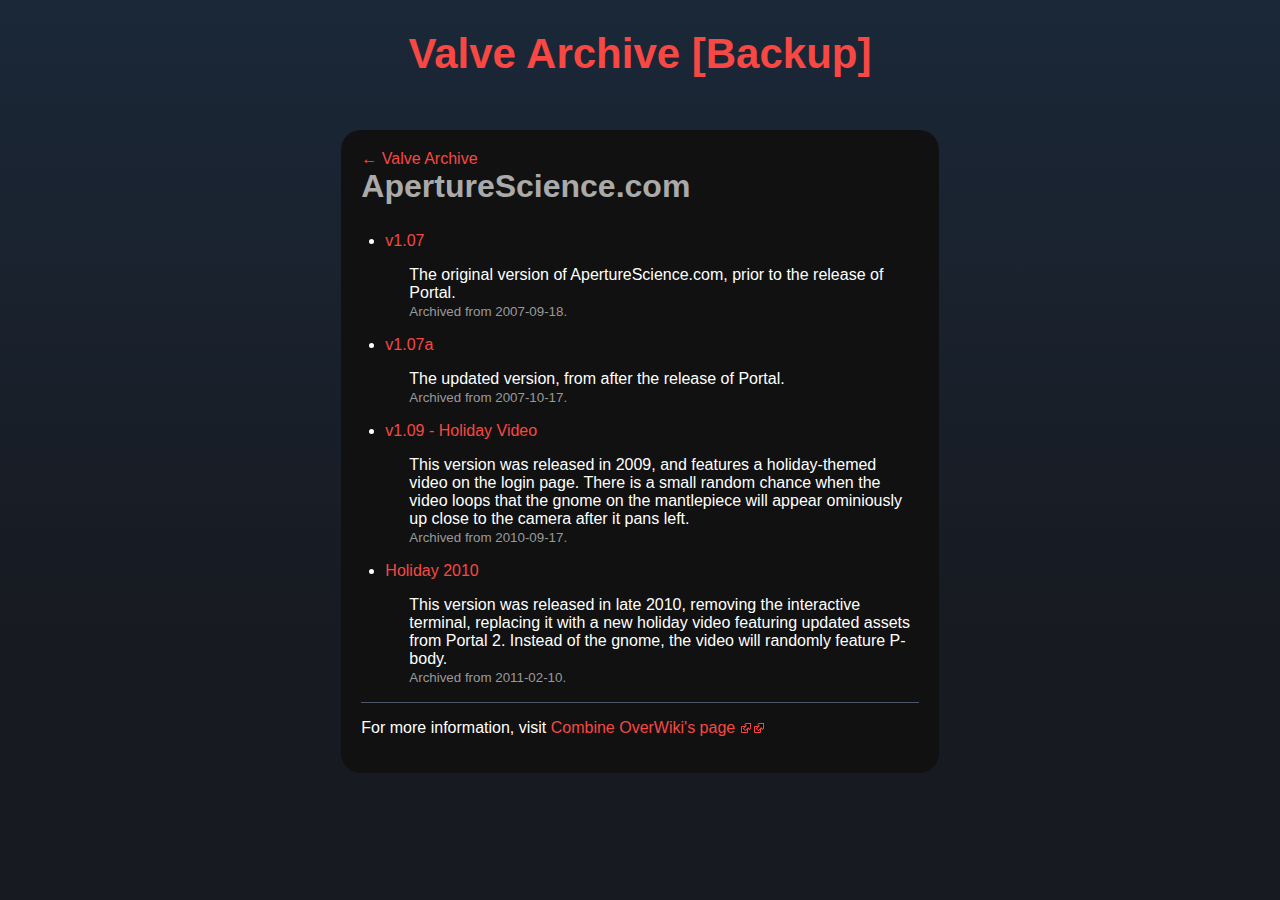
<file: index.html>
<!doctype html>
<html lang=en>
<title>ApertureScience.com - Valve Archive [Backup]</title>
<meta charset=utf-8>
<meta name="viewport" content="width=device-width, initial-scale=1, maximum-scale=1, user-scalable=no">
<link rel=stylesheet href="style_new.css?v=4"> 
<link rel=stylesheet href="styles/dark.css?v=10">
<link rel=stylesheet href="styles/v3.css?v=4">
<script type="text/javascript" charset="UTF-8"></script><header>
    <div id="title">Valve Archive [Backup]</div>
</header>
<main>
<section>
    <a href="https://valvearchive.com/web-archive">← Valve Archive</a>
    <h1>ApertureScience.com</h1>
    <ul>
        <li><a href="2007-09-18.html">v1.07</a></li>
        <ul>
            The original version of ApertureScience.com, prior to the release of Portal.
            <br><small style="color: #999;">Archived from 2007-09-18.</small>
        </ul>
        <li><a href="2007-10-17.html">v1.07a</a></li>
        <ul>
            The updated version, from after the release of Portal.
            <br><small style="color: #999;">Archived from 2007-10-17.</small>
        </ul>
        <li><a href="2010-09-17.html">v1.09 - Holiday Video</a></li>
        <ul>
            This version was released in  2009, and features a holiday-themed video on the login page. There is a small random chance when the video loops that the gnome on the mantlepiece will appear ominiously up close to the camera after it pans left.
            <br><small style="color: #999;">Archived from 2010-09-17.</small>
        </ul>
        <li><a href="2011-02-10.html">Holiday 2010</a></li>
        <ul>
            This version was released in  late 2010, removing the interactive terminal, replacing it with a new holiday video featuring updated assets from Portal 2. Instead of the gnome, the video will randomly feature P-body.
            <br><small style="color: #999;">Archived from 2011-02-10.</small>
        </ul>
    </ul>
    <hr>
    <p>
        For more information, visit <a class=external href="https://combineoverwiki.net/wiki/ApertureScience.com">Combine OverWiki's page<img src="external-link.svg" alt="External Link"></a>
    </p>
</section>

</main>

</html>
</file>
<file: style_new.css>
html {
    height: 100%
}

body {
    min-height: 100%;
    margin: 0;
    display: flex;
    align-items: stretch;
    font-family: 'Segoe UI',Tahoma,Geneva,Verdana,sans-serif;
    text-align: left
}

main {
    margin: 12px auto;
    max-width: 70vmax;
    padding: 24px
}

section {
    border: 1px solid #eee;
    margin: 0;
    margin-top: 12px;
    padding: 12px;
    padding-right: 24px;
    display: inline-block;
    vertical-align: top;
    max-width: 50vmax
}

section~section {
    margin-left: 12px
}

p {
    max-width: 50vmax
}

figure {
    border: 1px solid #aaa;
    padding: 4px
}

figcaption {
    font-size: .8em
}

blockquote {
    border-left: 4px solid #ddd;
    padding-left: 8px
}

h1,h2 {
    margin: 0;
    margin-bottom: .83em
}

h2,h3 {
    color: #777
}

hr {
    border: none;
    border-top: 1px solid #eee
}

ul,ol {
    margin: 1em 0;
    padding: 0;
    padding-left: 1.5em
}

a {
    text-decoration: none;
    color: #07f
}

a:hover {
    text-decoration: underline
}

tt,code,kbd,samp {
    background-color: #eee;
    padding: .1em .2em;
    border-radius: 4px
}

.shadow {
    box-shadow: .1em .1em .5em rgba(0,0,0,0.25)
}

.flex-page {
    display: flex;
    flex-direction: column
}

.flex-column {
    display: flex;
    flex-direction: column
}

.flex-column section {
    margin-left: 12px;
    margin-right: 12px
}

.inline.flex-column,.inline.flex-row {
    display: inline-flex
}

.flex-row {
    display: flex;
    flex-direction: row;
    align-items: flex-start
}

.float-left {
    float: left;
    margin-right: 16px
}

.float-right {
    float: right;
    margin-left: 16px
}

nav#sidebar {
    width: 180px;
    border-right: 1px solid darkgray;
    padding-bottom: 25px
}

nav#sidebar #logo {
    display: flex;
    justify-content: center;
    align-items: flex-end;
    height: 210px;
    width: 180px;
    background-image: url("/logo_new.png");
    background-size: 160px;
    background-position: top center;
    background-repeat: no-repeat;
    background-position-y: 10px;
    border-bottom: 1px solid darkgray;
    margin-bottom: 25px;
    text-decoration: none
}

nav#sidebar #logo #title {
    font-size: 25px;
    font-weight: bold;
    width: 100%;
    text-align: center;
    color: #F74843;
    margin-bottom: 5px
}

nav#sidebar a:not(#logo) {
    display: block;
    padding-left: 20px;
    line-height: 1.8em
}

nav#sidebar a:not(#logo):hover {
    background-color: #eeeeee
}

nav#sidebar hr {
    border: none;
    border-bottom: 1px solid darkgray;
    margin: 25px 0
}

pre.line-numbers {
    display: block;
    max-width: attr(width);
    background-color: #fff;
    color: black;
    margin: 2em auto 2em 0;
    padding: .5em;
    border-radius: .25em;
    box-shadow: .1em .1em .5em rgba(0,0,0,0.45);
    line-height: 0;
    counter-reset: line;
    white-space: pre-line;
    font-family: monospace;
    font-size: medium
}

pre.line-numbers[title] {
    padding-top: 15px
}

pre.line-numbers[title]::before {
    content: attr(title);
    margin: 0 5px 5px;
    height: 1em;
    display: block;
    border-bottom: 1px solid #ddd
}

pre.line-numbers *::selection {
    background-color: #addfff
}

pre.line-numbers span {
    display: inline-block;
    line-height: 1.4rem;
    counter-increment: line 1
}

pre.line-numbers span::before {
    content: counter(line);
    display: inline-block;
    border-right: 1px solid #ddd;
    padding: 0 .5em;
    margin-right: .5em;
    color: #888
}

.code-keyword {
    color: blue
}

.code-comment {
    color: green
}

.code-number {
    color: orange
}

.code-symbol {
    color: inherit
}

.bubble-cluster {
    display: block;
    flex-wrap: wrap;
    margin-top: 10px;
    margin-bottom: 50px
}

.bubble-cluster.small {
    margin-bottom: 10px
}

.bubble-cluster.small .bubble {
    height: 100px;
    width: 100px;
    border-width: 5px
}

.bubble-cluster:not(.small) label {
    font-size: larger;
    font-weight: 450
}

.bubble-portrait {
    display: inline-flex;
    flex-direction: column;
    vertical-align: top;
    margin: 0
}

.bubble-portrait label {
    margin: 10px auto;
    max-width: 130px
}

a.bubble-portrait {
    text-decoration: none;
    color: #217ac0;
    text-align: center
}

a.bubble-portrait:hover {
    color: #42a5f5
}

a.bubble-portrait label {
    cursor: pointer
}

.grow-img img {
    width: 60%;
    transition: width 125ms;
    display: block;
    right: 0;
    height: 100%;
    margin: 0 auto;
    border-radius: 0
}

.grow-img:hover img {
    width: 70% ;
    filter: none
}

.bubble {
    position: relative;
    display: inline-block;
    background-position: left top;
    background-size: cover;
    background: #e2e2e2;
    width: 150px;
    height: 150px;
    border: 8px solid #e2e2e2;
    border-radius: 50%;
    margin: 10px 10px;
    box-shadow: 0 0 5px grey;
    overflow: hidden
}

:not(.grow-img)>.bubble img:first-child {
    filter: grayscale(0%)
}

:not(.grow-img)>.bubble img:nth-child(2) {
    filter: opacity(0%)
}

@media print {
    :not(.grow-img)>.bubble img:nth-child(2) {
        filter: opacity(100%)
    }
}

:not(.grow-img)>.bubble:hover {
    cursor: pointer
}

:not(.grow-img)>.bubble:hover img:first-child {
    filter: grayscale(100%) blur(1px)
}

:not(.grow-img)>.bubble:hover img:nth-child(2) {
    filter: opacity(100%)
}

:not(.grow-img)>.bubble img {
    position: absolute;
    left: 0;
    border-radius: inherit;
    width: 100%;
    height: 100%;
    object-fit: contain;
    transition: filter 250ms
}

.new-pin {
    background-color: #F74843;
    color: white;
    font-size: 10px;
    font-weight: bolder;
    display: inline-block;
    height: 25px;
    width: 25px;
    line-height: 25px;
    vertical-align: middle;
    text-align: center;
    padding: 2px 2px;
    border-radius: 100%;
    position: absolute;
    margin-top: 25px;
    margin-left: 25px;
    z-index: 10
}

.small .new-pin {
    margin-top: 18px;
    margin-left: 18px
}

:hover>.new-pin {
    animation: shake .5s;
    animation-iteration-count: infinite
}

a.external {
  display: inline-flex;
  align-items: center;
}

a.external img {
  margin-left: 5px;
  width: 12px;
  height: 12px;
  vertical-align: baseline;
}

@keyframes shake {
    0% {
        transform: translate(1px, 1px) rotate(0deg)
    }

    10% {
        transform: translate(-1px, -2px) rotate(-1deg)
    }

    20% {
        transform: translate(-3px, 0) rotate(1deg)
    }

    30% {
        transform: translate(3px, 2px) rotate(0deg)
    }

    40% {
        transform: translate(1px, -1px) rotate(1deg)
    }

    50% {
        transform: translate(-1px, 2px) rotate(-1deg)
    }

    60% {
        transform: translate(-3px, 1px) rotate(0deg)
    }

    70% {
        transform: translate(3px, 1px) rotate(-1deg)
    }

    80% {
        transform: translate(-1px, -1px) rotate(1deg)
    }

    90% {
        transform: translate(1px, 2px) rotate(0deg)
    }

    100% {
        transform: translate(1px, -2px) rotate(-1deg)
    }
}
</file>
<file: styles/dark.css>
html,body{scrollbar-color:#434953 #181F29}body{background:linear-gradient(to bottom, #1B2838 0%, #171A21 70%);background-attachment:fixed;color:white}h1{color:#AAAAAA}section{border:none;padding:20px 20px 20px 20px;border-radius:20px;background-color:#111111}a,a label{color:#F74843}tt,code,kbd,samp{background-color:#333}hr{border-color:#4d5866}.bubble{border-color:#1D1D1D;background-color:#1D1D1D;box-shadow:0 0 5px black}::-webkit-scrollbar{width:14px;z-index:12}::-webkit-scrollbar-track{background:linear-gradient(to bottom, #1B2838 0%, #171A21 70%)}::-webkit-scrollbar-thumb{background:#434953;border-radius:10px;border:4px solid transparent;background-clip:padding-box}::-webkit-scrollbar-thumb:hover{background:#4E5157;border-radius:10px;border:4px solid transparent;background-clip:padding-box}::-webkit-scrollbar-thumb:active{border:3px solid transparent}pre.line-numbers{background-color:#000000;color:white}pre.line-numbers[title]::before,pre.line-numbers span::before{border-color:#222222}pre.line-numbers span::before{color:#616161}pre.line-numbers ::selection,pre.line-numbers::selection{background:#7a7a6a}.code-keyword,.code-symbol{color:#f92672}.code-comment{color:#808080}.code-number{color:#ae81ff}
</file>
<file: styles/v3.css>
a.external{background-image:url(/external-link.svg);background-position:center right;background-repeat:no-repeat;padding-right:13px}body{display:grid;grid-template-columns:2fr 3.5fr 1fr 1fr;grid-template-rows:auto auto 1fr;grid-column-gap:0px;grid-row-gap:0px}main{margin-top:0;margin-bottom:36px;padding:0;grid-row:2 / 4;grid-column:2 / 3}aside{margin-top:20px;grid-row:3 / 4;grid-column:3 / 4}section{margin-top:32px}aside section{margin-top:12px}aside ul{padding-left:20px}.bubble-cluster{margin-bottom:0;display:flex;justify-content:center}#logo{grid-area:2 / 3 / 3 / 4;display:flex;justify-content:center;align-items:flex-end;height:180px;min-width:180px;background-image:url("/va_logo_transparent1.png");background-size:160px;background-position:top center;background-repeat:no-repeat;background-position-y:10px;text-decoration:none}header{text-align:center;grid-row:1 / 2;grid-column:2 / 3;margin-top:30px;margin-bottom:15px}header #title{font-size:42px;font-weight:bold;width:100%;text-align:center;color:#F74843;margin-bottom:5px}@media screen and (max-width:700px){body{display:flex;flex-direction:column;margin:0 8px 36px}aside{margin-top:0;grid-row:4 / 5;grid-column:2 / 3}main>section,.flex-column section{margin:24px 12px 0}section{overflow:hidden}.flex-row.fallback-column{flex-direction:column;align-items:unset}section{padding:12px}.bubble{width:28vw;height:28vw}.bubble-cluster:not(.small) label{font-size:16px}.bubble-cluster.small .bubble{width:25vw;height:25vw}.bubble-portrait{max-width:35vw;align-items:center}main{margin-bottom:0}}
</file>
